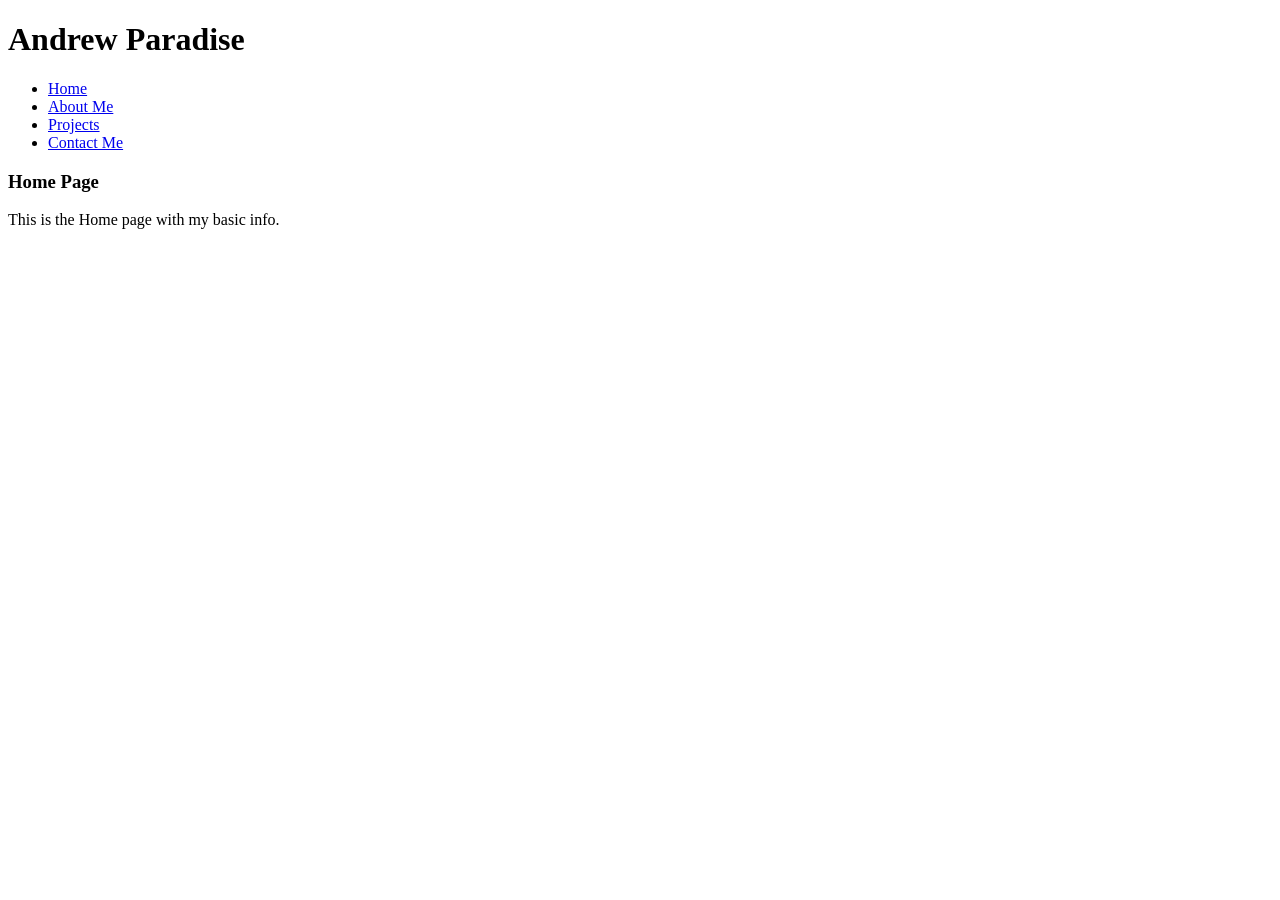
<file: Index.html>
<!-- HTML Index -->

<!DOCTYPE html>
<html lang="en">

<head>
	<meta charset="utf-8">
	<title>Am I HTML already?</title>
	<link rel="stylesheet" href="C:\Users\Andrew Paradise\Desktop\Practice_HTML\css\style.css">
</head>

<Body>

	<h1>Andrew Paradise</h1>

	<nav class="navbar">
		<ul>
			<li><a href="C:\Users\Andrew Paradise\Desktop\Practice_HTML\Index.html">Home</a></li>
			<li><a href="C:\Users\Andrew Paradise\Desktop\Practice_HTML\pages\about_me.html">About Me</a></li>
			<li><a href="C:\Users\Andrew Paradise\Desktop\Practice_HTML\pages\Projects.html">Projects</a></li>
			<li><a href="C:\Users\Andrew Paradise\Desktop\Practice_HTML\pages\contact_me.html">Contact Me</a></li>
		</ul>
	</nav>

	<main>
		<h3>Home Page</h3>
		<p>This is the Home page with my basic info.</p>
	</main>

</Body>
</html>
</file>
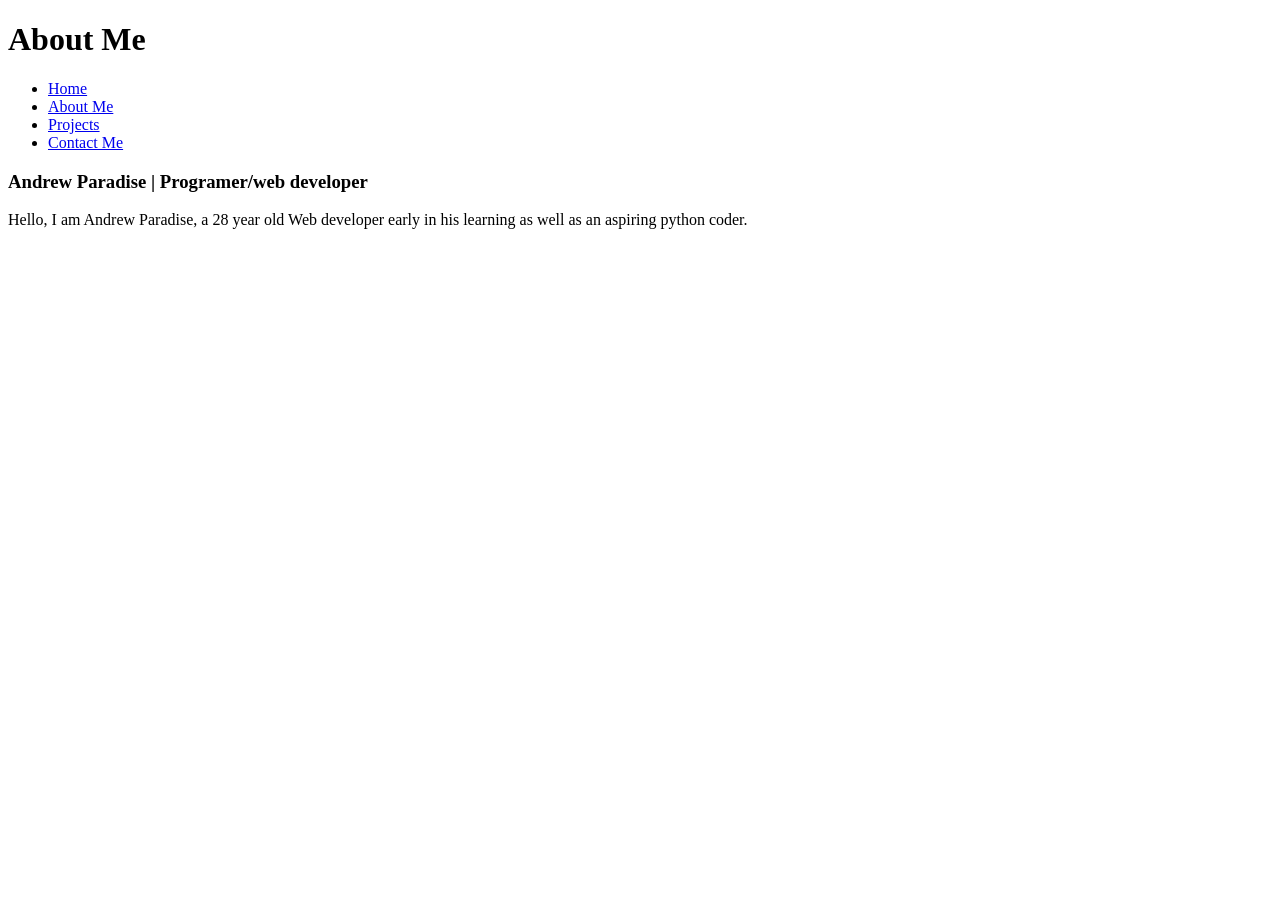
<file: pages/about_me.html>
<!-- HTML About Me -->

<!DOCTYPE html>
<html lang="en">

<head>
	<meta charset="utf-8">
	<title>Am I HTML already?</title>
	<link rel="stylesheet" href="C:\Users\Andrew Paradise\Desktop\Practice_HTML\css\style.css">
</head>

<Body>

	<h1>About Me</h1>

	<nav class="navbar">
		<ul>
			<li><a href="C:\Users\Andrew Paradise\Desktop\Practice_HTML\Index.html">Home</a></li>
			<li><a href="C:\Users\Andrew Paradise\Desktop\Practice_HTML\pages\about_me.html">About Me</a></li>
			<li><a href="C:\Users\Andrew Paradise\Desktop\Practice_HTML\pages\Projects.html">Projects</a></li>
			<li><a href="C:\Users\Andrew Paradise\Desktop\Practice_HTML\pages\contact_me.html">Contact Me</a></li>
		</ul>
	</nav>

	<main>
		<h3>Andrew Paradise | Programer/web developer</h3>
		<p>Hello, I am Andrew Paradise, a 28 year old Web developer early in his learning as well as an aspiring python coder.</p>
	</main>

</Body>
</html>
</file>
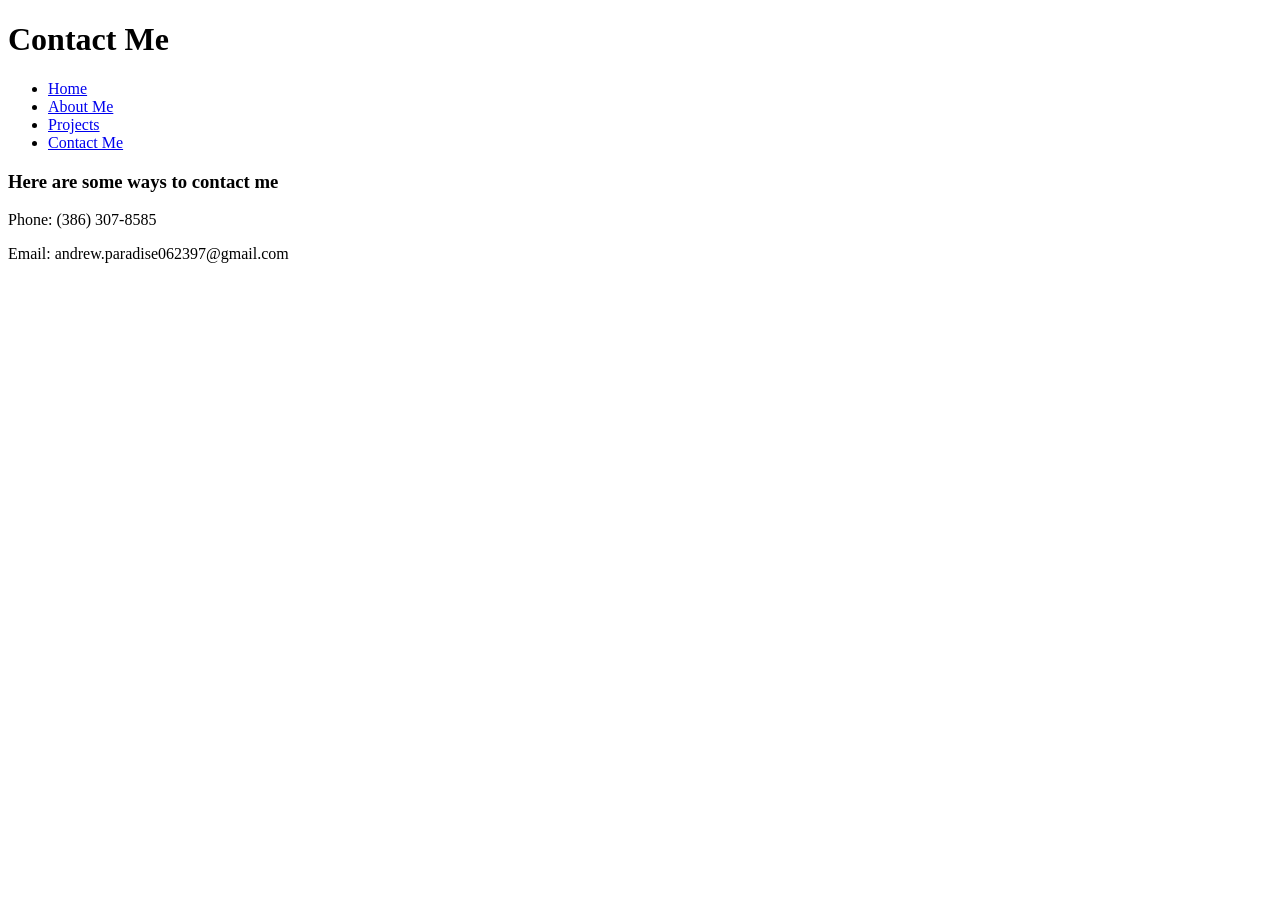
<file: pages/contact_me.html>
<!-- HTML Contact Me -->

<!DOCTYPE html>
<html lang="en">

<head>
	<meta charset="utf-8">
	<title>Am I HTML already?</title>
	<link rel="stylesheet" href="C:\Users\Andrew Paradise\Desktop\Practice_HTML\css\style.css">
</head>

<Body>

	<h1>Contact Me</h1>

	<nav class="navbar">
		<ul>
			<li><a href="C:\Users\Andrew Paradise\Desktop\Practice_HTML\Index.html">Home</a></li>
			<li><a href="C:\Users\Andrew Paradise\Desktop\Practice_HTML\pages\about_me.html">About Me</a></li>
			<li><a href="C:\Users\Andrew Paradise\Desktop\Practice_HTML\pages\Projects.html">Projects</a></li>
			<li><a href="C:\Users\Andrew Paradise\Desktop\Practice_HTML\pages\contact_me.html">Contact Me</a></li>
		</ul>
	</nav>

	<main>
		<h3>Here are some ways to contact me</h3>
		<p>Phone: (386) 307-8585</p>
		<p>Email: andrew.paradise062397@gmail.com</p>
	</main>

</Body>
</html>
</file>
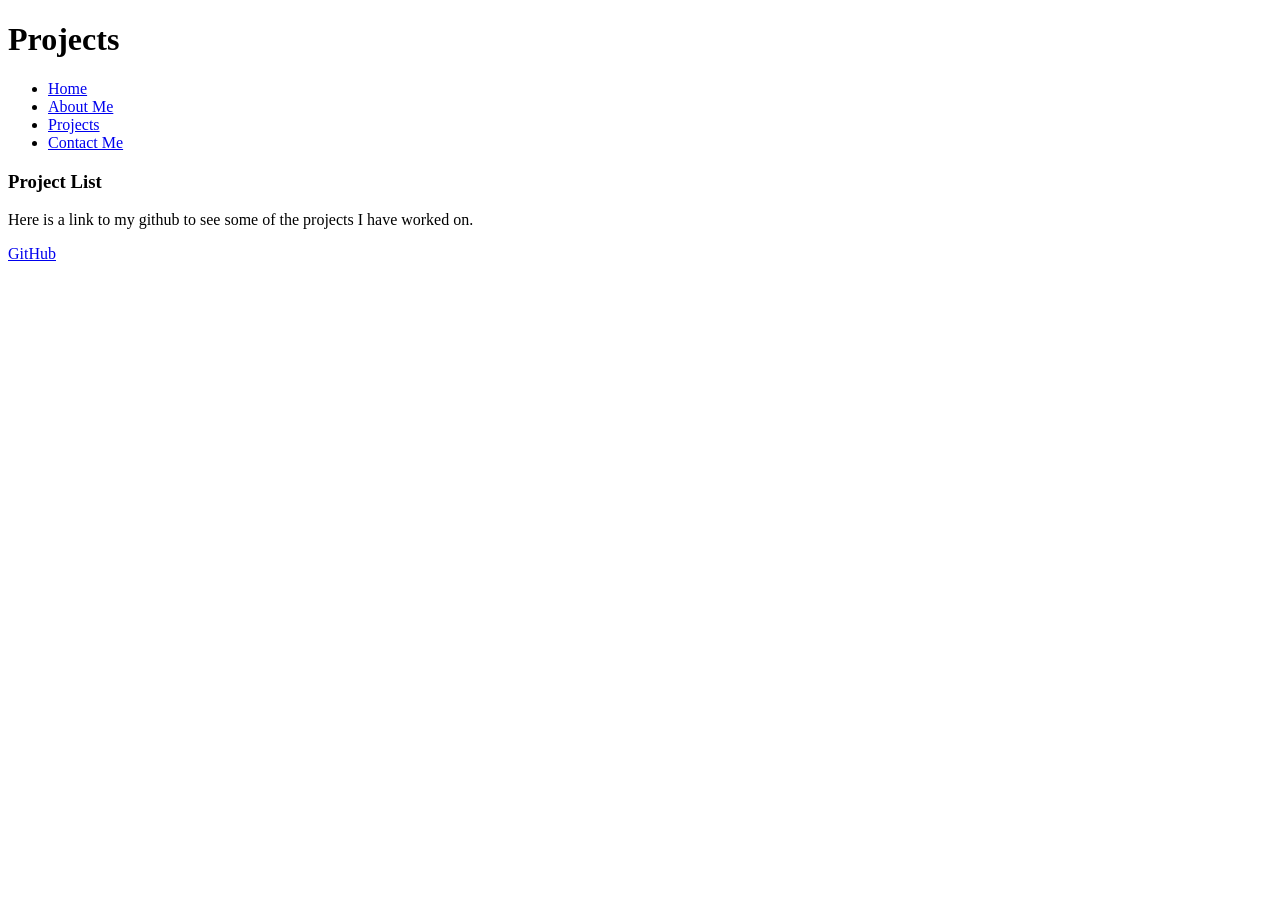
<file: pages/Projects.html>
<!-- HTML Project -->

<!DOCTYPE html>
<html lang="en">

<head>
	<meta charset="utf-8">
	<title>Am I HTML already?</title>
	<link rel="stylesheet" href="C:\Users\Andrew Paradise\Desktop\Practice_HTML\css\style.css">
</head>

<Body>

	<h1>Projects</h1>

	<nav class="navbar">
		<ul>
			<li><a href="C:\Users\Andrew Paradise\Desktop\Practice_HTML\Index.html">Home</a></li>
			<li><a href="C:\Users\Andrew Paradise\Desktop\Practice_HTML\pages\about_me.html">About Me</a></li>
			<li><a href="C:\Users\Andrew Paradise\Desktop\Practice_HTML\pages\Projects.html">Projects</a></li>
			<li><a href="C:\Users\Andrew Paradise\Desktop\Practice_HTML\pages\contact_me.html">Contact Me</a></li>
		</ul>
	</nav>

	<main>
		<h3>Project List</h3>
		<p>Here is a link to my github to see some of the projects I have worked on.</p>
		<a href="https://github.com/Soullessrage">GitHub</a>
	</main>

</Body>
</html>
</file>
